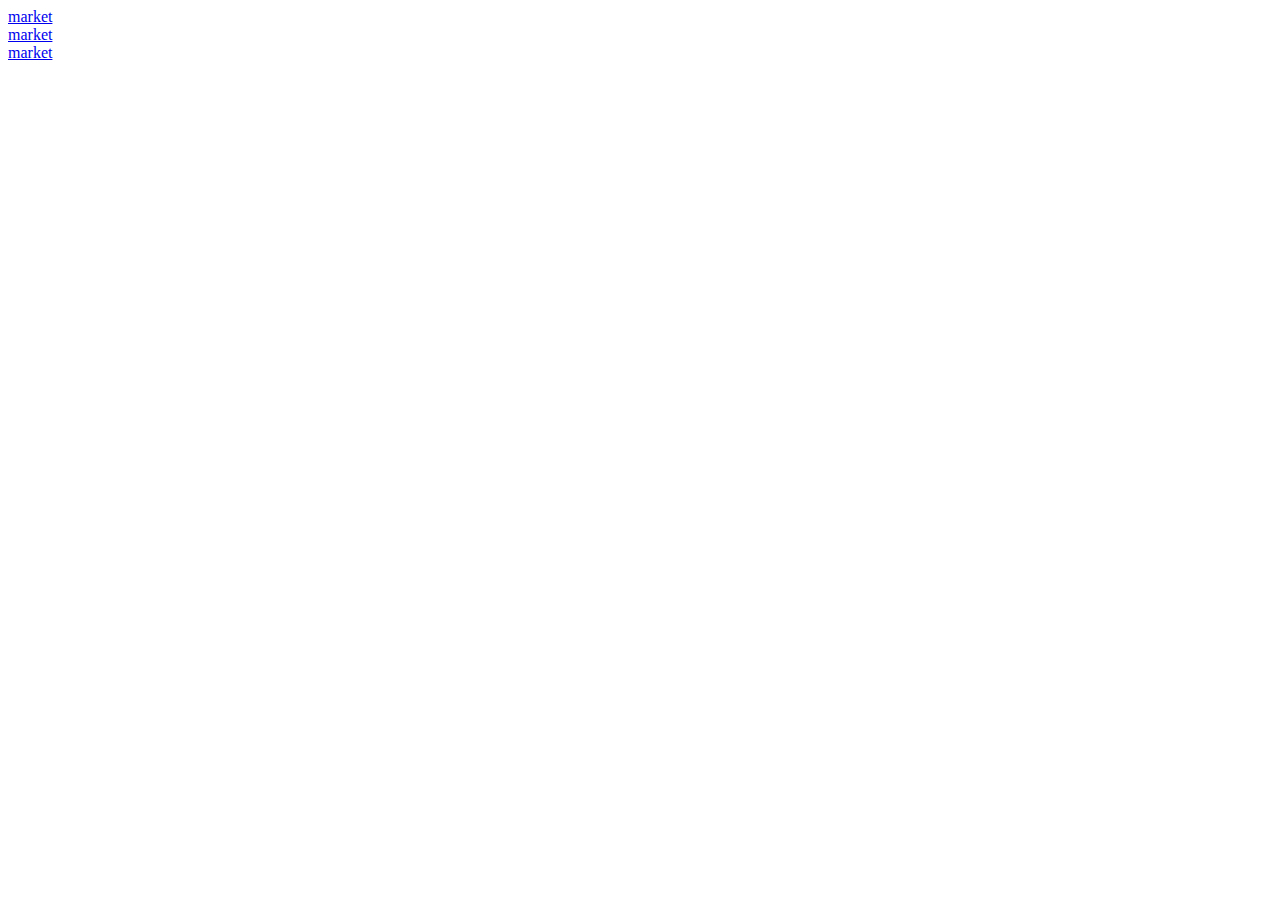
<file: index.html>
<!DOCTYPE html>
<html lang="ko">
<head>
<body>
     <div>
         <a href="market.html" target="_self">market</a>
     </div>
     <div>
        <a href="market_categorie.html" target="_self">market</a>
    </div>
    <div>
        <a href="market_serch.html" target="_self">market</a>
    </div>
</body>
</html>
</file>
